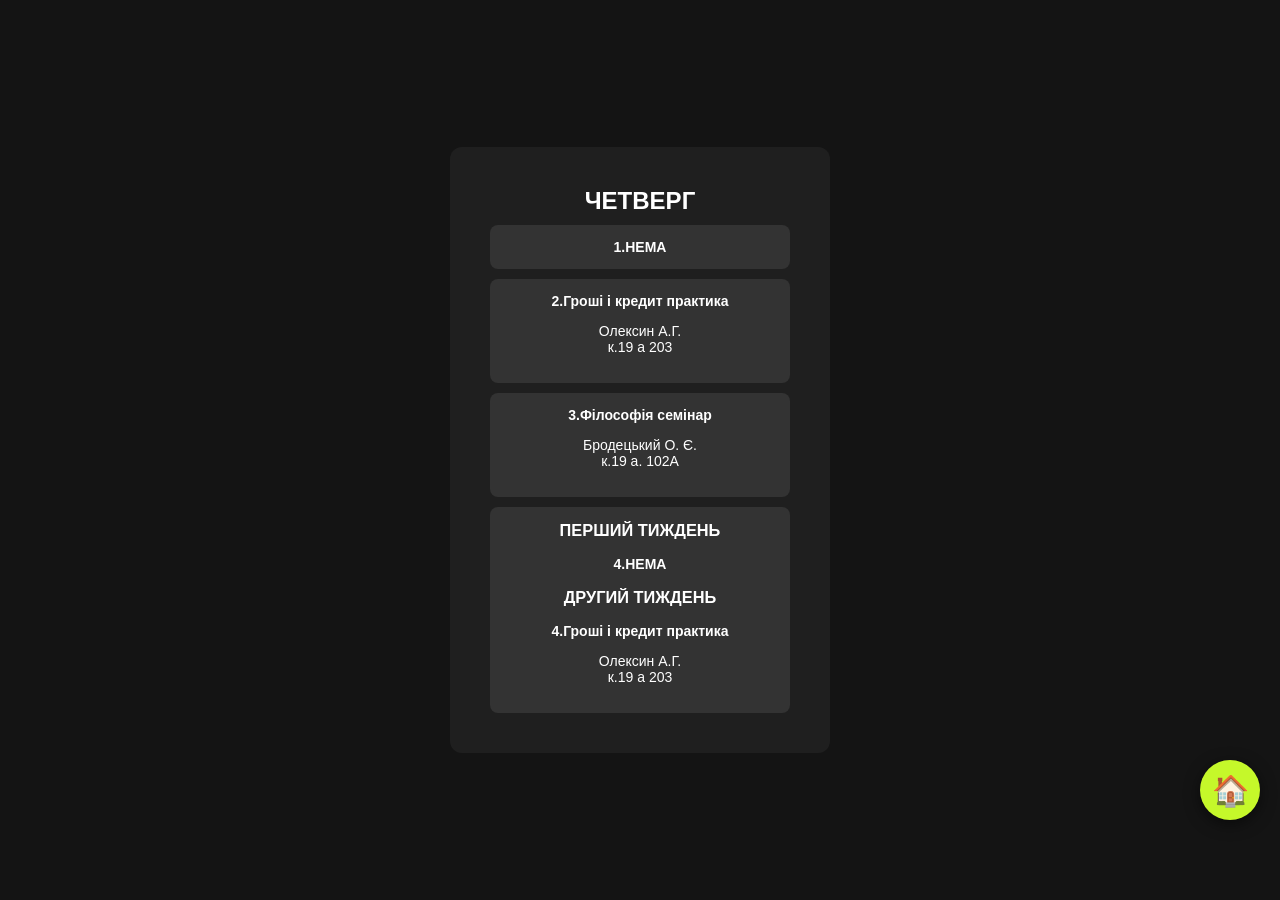
<file: chetverh.html>
<!DOCTYPE html>
<html lang="en">
<head>
    <meta charset="UTF-8">
    <meta name="viewport" content="width=device-width, initial-scale=1.0">
    <title>ПОНЕДІЛОК</title>
    <link rel="stylesheet" href="pon.css">
    <script>
    
    const tg = window.Telegram.WebApp;
    tg.expand(); 
</script>
</head>
<body>
  <main>
    <header>
        <h1>ЧЕТВЕРГ</h1>
    </header>

    <div class="para">
        <p>1.НЕМА</p>
    </div>

    <div class="para">
        <p>2.Гроші і кредит практика</p>
        <div class="info">
            <p>Олексин А.Г.</p>
            <p>к.19 а 203</p>
        </div>
    </div> <div class="para">
        <p>3.Філософія семінар</p>
        <div class="info">
            <p>Бродецький О. Є.</p>
            <p>к.19 а. 102А</p>
        </div>
    </div> <div class="para">
        <h3>ПЕРШИЙ ТИЖДЕНЬ</h3>
        <br>
        <p>4.НЕМА</p>
        <br>
        <h3>ДРУГИЙ ТИЖДЕНЬ</h3>
        <br>
        <p>4.Гроші і кредит практика</p>
        <div class="info">
            <p>Олексин А.Г.</p>
            <p>к.19 а 203</p>
        </div>
    </div><a href="index.html" class="home-button">🏠</a> </main>

</body>

</html>
</file>
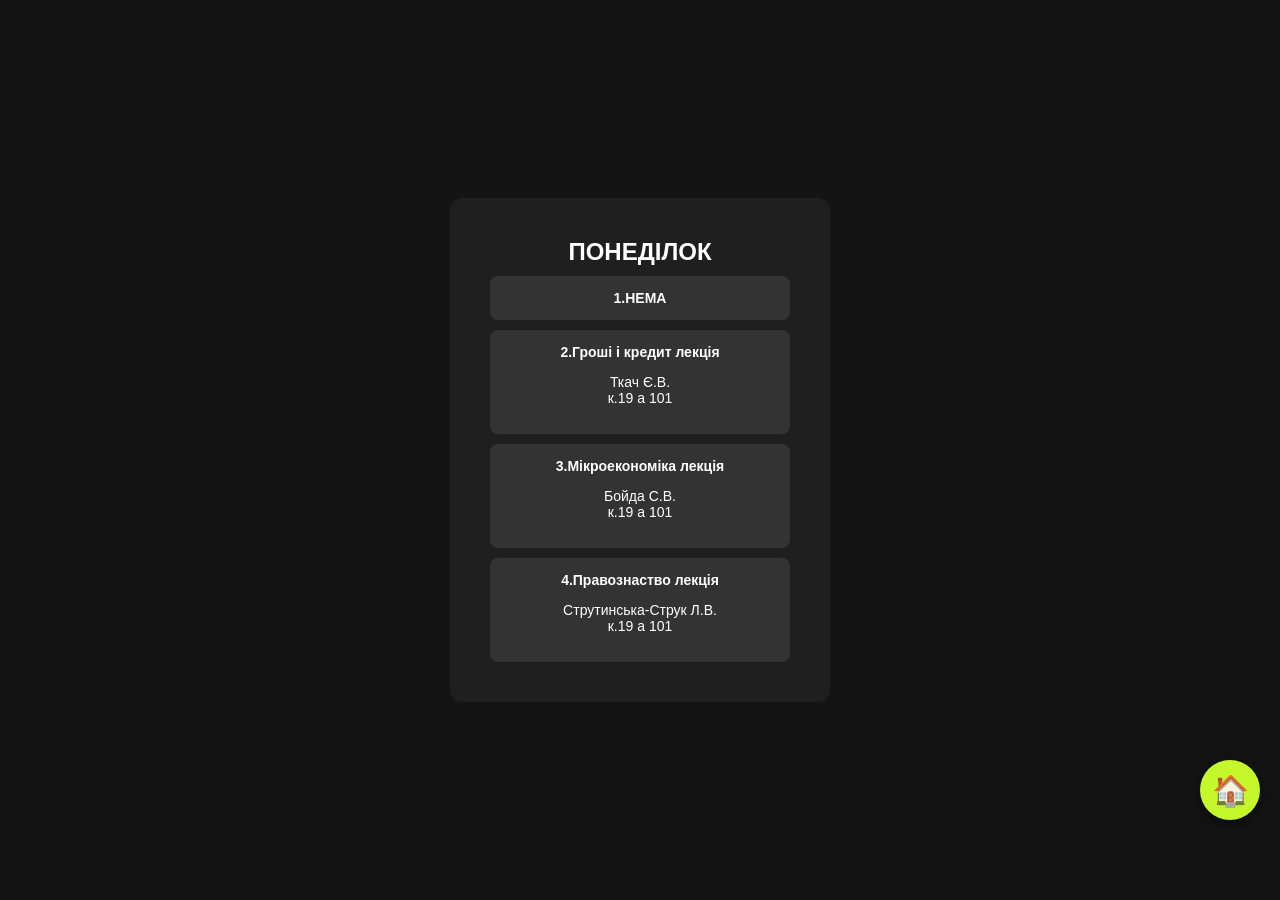
<file: ponedelnik.html>
<!DOCTYPE html>
<html lang="en">
<head>
    <meta charset="UTF-8">
    <meta name="viewport" content="width=device-width, initial-scale=1.0">
    <title>ПОНЕДІЛОК</title>
    <link rel="stylesheet" href="pon.css">
    <script>
    
    const tg = window.Telegram.WebApp;
    tg.expand(); 
</script>
</head>
<body>
  <main>
    <header>
        <h1>ПОНЕДІЛОК</h1>
    </header>

    <div class="para">
        <p>1.НЕМА</p>
    </div>

    <div class="para">
        <p>2.Гроші і кредит лекція</p>
        <div class="info">
            <p>Ткач Є.В.</p>
            <p>к.19 а 101</p>
        </div>
    </div> <div class="para">
        <p>3.Мікроекономіка лекція</p>
        <div class="info">
            <p>Бойда С.В.</p>
            <p>к.19 а 101</p>
        </div>
    </div> <div class="para">
        <p>4.Правознаство лекція</p>
        <div class="info">
            <p>Струтинська-Струк Л.В.</p>
            <p>к.19 а 101</p>
        </div>
    </div><a href="index.html" class="home-button">🏠</a> </main>

</body>

</html>
</file>
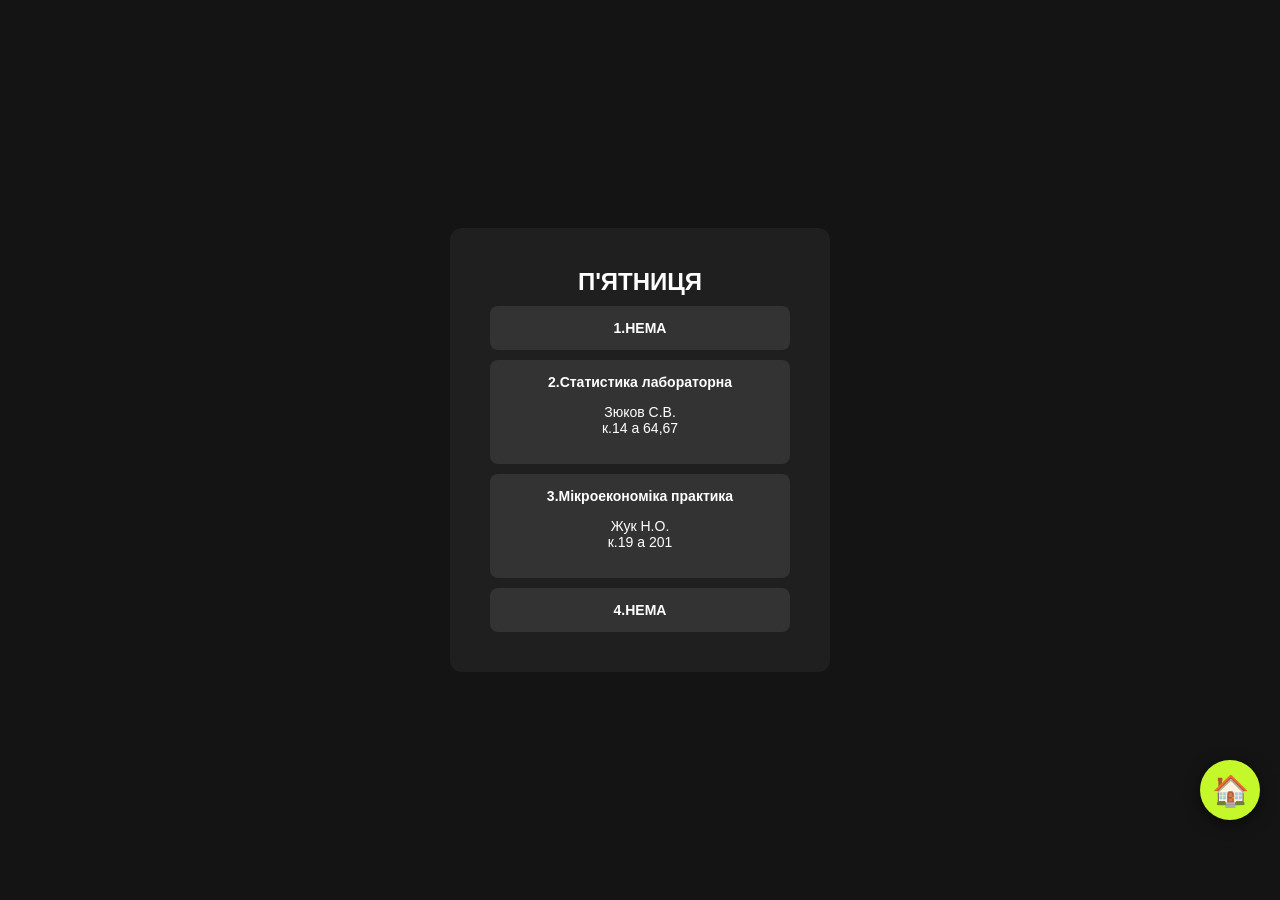
<file: pyatnitsa.html>
<!DOCTYPE html>
<html lang="en">
<head>
    <meta charset="UTF-8">
    <meta name="viewport" content="width=device-width, initial-scale=1.0">
    <title>ПОНЕДІЛОК</title>
    <link rel="stylesheet" href="pon.css">
    <script>
    
    const tg = window.Telegram.WebApp;
    tg.expand(); 
</script>
</head>
<body>
  <main>
    <header>
        <h1>П'ЯТНИЦЯ</h1>
    </header>

    <div class="para">
        <p>1.НЕМА</p>
    </div>

    <div class="para">
        <p>2.Статистика лабораторна</p>
        <div class="info">
            <p>Зюков С.В.</p>
            <p>к.14 а 64,67</p>
        </div>
    </div> <div class="para">
        <p>3.Мікроекономіка практика</p>
        <div class="info">
            <p>Жук Н.О.</p>
            <p>к.19 а 201</p>
        </div>
    </div> <div class="para">
        <p>4.НЕМА</p>
        
    </div> <a href="index.html" class="home-button">🏠</a></main>

</body>

</html>
</file>
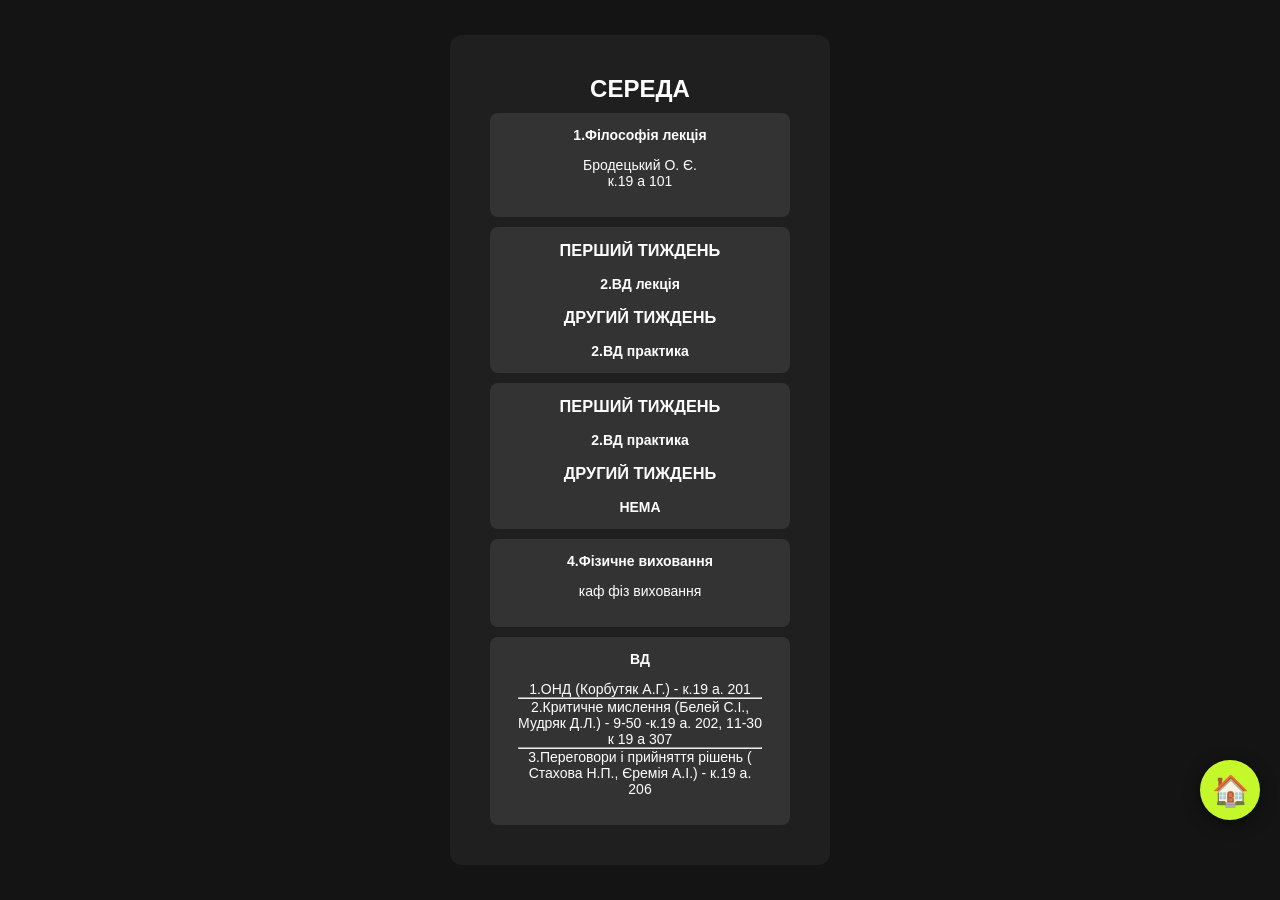
<file: sereda.html>
<!DOCTYPE html>
<html lang="en">
<head>
    <meta charset="UTF-8">
    <meta name="viewport" content="width=device-width, initial-scale=1.0">
    <title>ПОНЕДІЛОК</title>
    <link rel="stylesheet" href="pon.css">
    <script>
    
    const tg = window.Telegram.WebApp;
    tg.expand(); 
</script>
</head>
<body>
  <main>
    <header>
        <h1>СЕРЕДА</h1>
    </header>

    <div class="para">
        <p>1.Філософія лекція</p>
        <div class="info">
            <p>Бродецький О. Є.</p>
            <p>к.19 а 101</p>
        </div>
    </div>

    <div class="para">
        <h3>ПЕРШИЙ ТИЖДЕНЬ</h3>
        <br>
        <p>2.ВД лекція</p>
        <br>
        <h3>ДРУГИЙ ТИЖДЕНЬ</h3>
        <br>
        <p>2.ВД практика</p>
        </div>
    </div> <div class="para">
        <h3>ПЕРШИЙ ТИЖДЕНЬ</h3>
        <br>
        <p>2.ВД практика</p>
        <br>
        <h3>ДРУГИЙ ТИЖДЕНЬ</h3>
        <br>
        <p>НЕМА</p>
        </div>
    </div> <div class="para">
        <p>4.Фізичне виховання</p>
        <div class="info">
            
            <p>каф фіз виховання</p>
        </div></div>
        <div class="para">
        <p>ВД</p>
        <div class="info">
            
            <p>1.ОНД (Корбутяк А.Г.)  - к.19 а. 201  </p>
            <hr>
            <p>2.Критичне мислення (Белей С.І., Мудряк Д.Л.) - 9-50 -к.19 а. 202, 11-30 к 19 а 307  </p>
            <hr>
            <p>3.Переговори і прийняття рішень ( Стахова Н.П., Єремія А.І.) - к.19 а. 206</p>
        </div>
    </div><a href="index.html" class="home-button">🏠</a> </main>

</body>

</html>
</file>
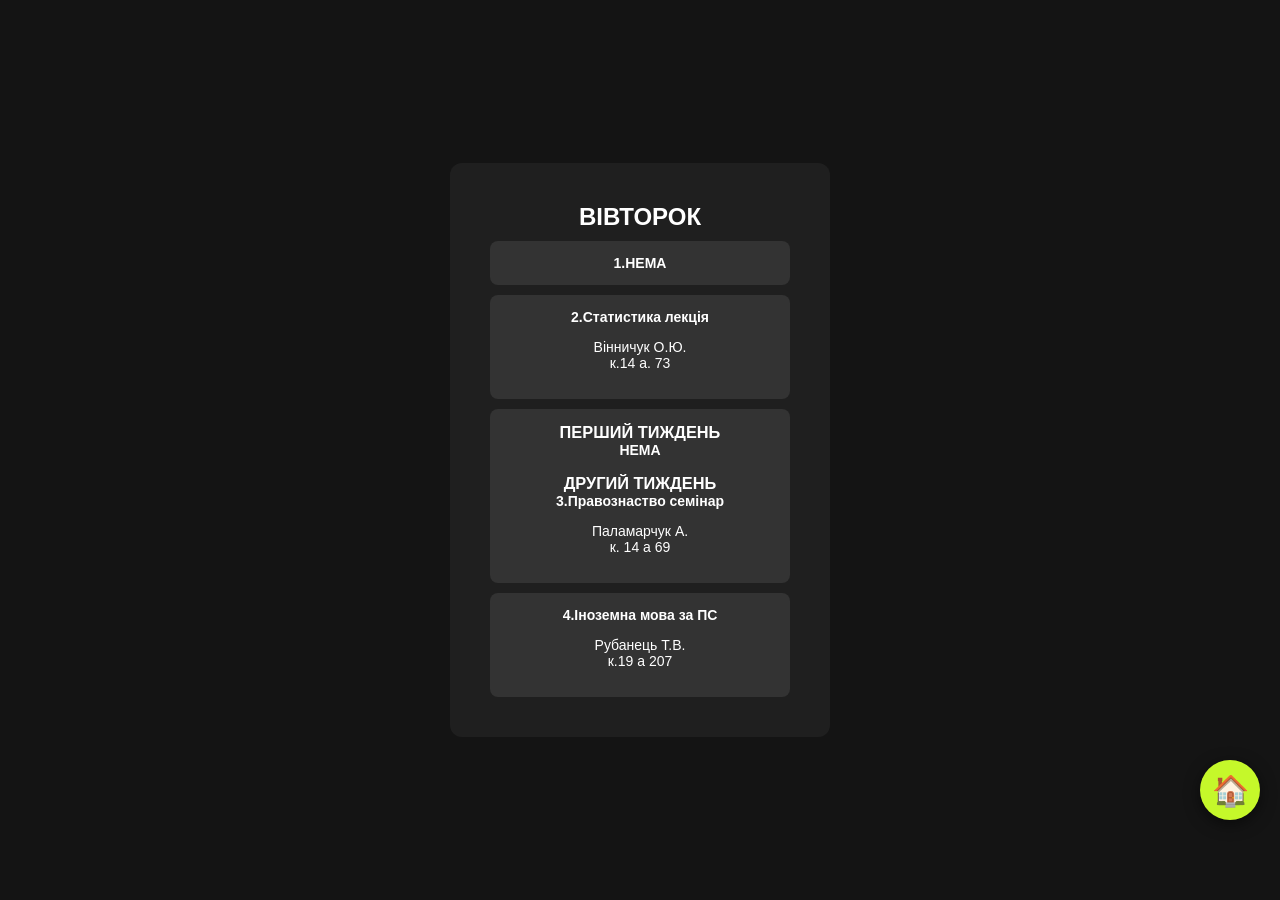
<file: vtornik.html>
<!DOCTYPE html>
<html lang="en">
<head>
    <meta charset="UTF-8">
    <meta name="viewport" content="width=device-width, initial-scale=1.0">
    <title>ПОНЕДІЛОК</title>
    <link rel="stylesheet" href="pon.css">
    <script>
    
    const tg = window.Telegram.WebApp;
    tg.expand(); 
</script>
</head>
<body>
  <main>
    <header>
        <h1>ВІВТОРОК</h1>
    </header>

    <div class="para">
        <p>1.НЕМА</p>
    </div>

    <div class="para">
        <p>2.Статистика лекція</p>
        <div class="info">
            <p>Вінничук О.Ю.</p>
            <p>к.14 а. 73</p>
        </div>
    </div> <div class="para">
        <h3>ПЕРШИЙ ТИЖДЕНЬ </h3>
        <p>НЕМА</p>
        <br>
        <h3>ДРУГИЙ ТИЖДЕНЬ</h3>
        <p>3.Правознаство семінар</p>
        <div class="info">
            <p>Паламарчук А.</p>
            <p>к. 14 а 69</p>
        </div>
    </div> <div class="para">
        <p>4.Іноземна мова за ПС</p>
        <div class="info">
            <p>Рубанець Т.В.</p>
            <p>к.19 а 207</p>
        </div>
    </div><a href="index.html" class="home-button">🏠</a> </main>

</body>

</html>
</file>
<file: pon.css>
* {
    margin: 0;
    padding: 0;
    box-sizing: border-box;
}

body {
    font-family: 'Inter', sans-serif;
    background-color: #141414; 
    display: flex;
    justify-content: center;
    align-items: center;
    min-height: 100vh;
    color: white;
}
main{
    background-color: #1f1f1f; 
    padding: 40px;
    border-radius: 12px;
    width: 100%;
    max-width: 380px;

    text-align: center;
}
h1 {
    font-size: 24px;
    font-weight: 600;
    margin-bottom: 8px;
}
.para{
    text-align: center;
     display: block;
    background-color: #333333;
    color: white;
    text-decoration: none;
    padding: 14px;
    border-radius: 8px;
    font-weight: 600;
    font-size: 14px;
    transition: all 0.3s ease;
    margin-top: 10px;
}
.info{
    display: block;
    background-color: #333333;
    color: white;
    text-decoration: none;
    padding: 14px;
    font-weight: lighter;
    font-size: 14px;
    transition: all 0.3s ease;
}
.para:hover {
    background-color: #c5f82a;
    color: #141414;
    cursor: pointer;
}
.home-button {
    position: fixed;   
    right: 20px;       
    bottom: 80px;      
    
    background-color: #c5f82a; 
    color: #141414;            
    
    width: 60px;       
    height: 60px;
    border-radius: 50%;        
    
    display: flex;
    justify-content: center;
    align-items: center;
    
    text-decoration: none;
    font-size: 30px;   
    box-shadow: 0 4px 15px rgba(0, 0, 0, 0.5); 
    z-index: 1000;     
    transition: all 0.2s ease;
}


.home-button:active {
    transform: scale(0.9); 
}
.para:hover .info {
    color: #141414; 
    background-color: #c5f82a;

}
</file>
